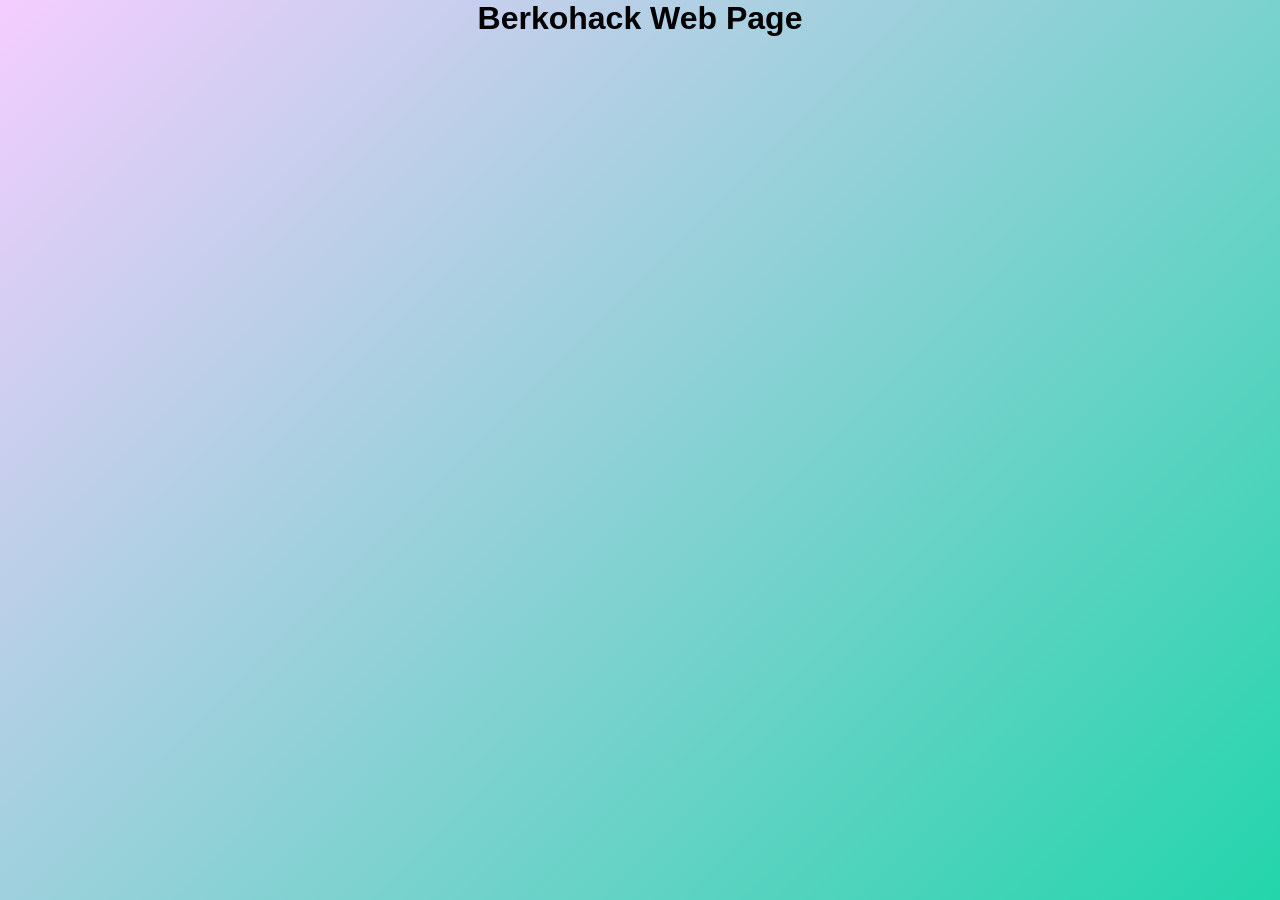
<file: index.html>
<!DOCTYPE html>
<html>
<head>
<meta charset="utf-8">
<meta name="viewport" content="width=device-width, initial-scale=1, minimum-scale=1">
<title>Salucyber</title>
<link rel="stylesheet" href="page.css" type="text/css" />
</head>
<body>
  <center><h1>Berkohack Web Page</h1></center>
</body>
</html>
</file>
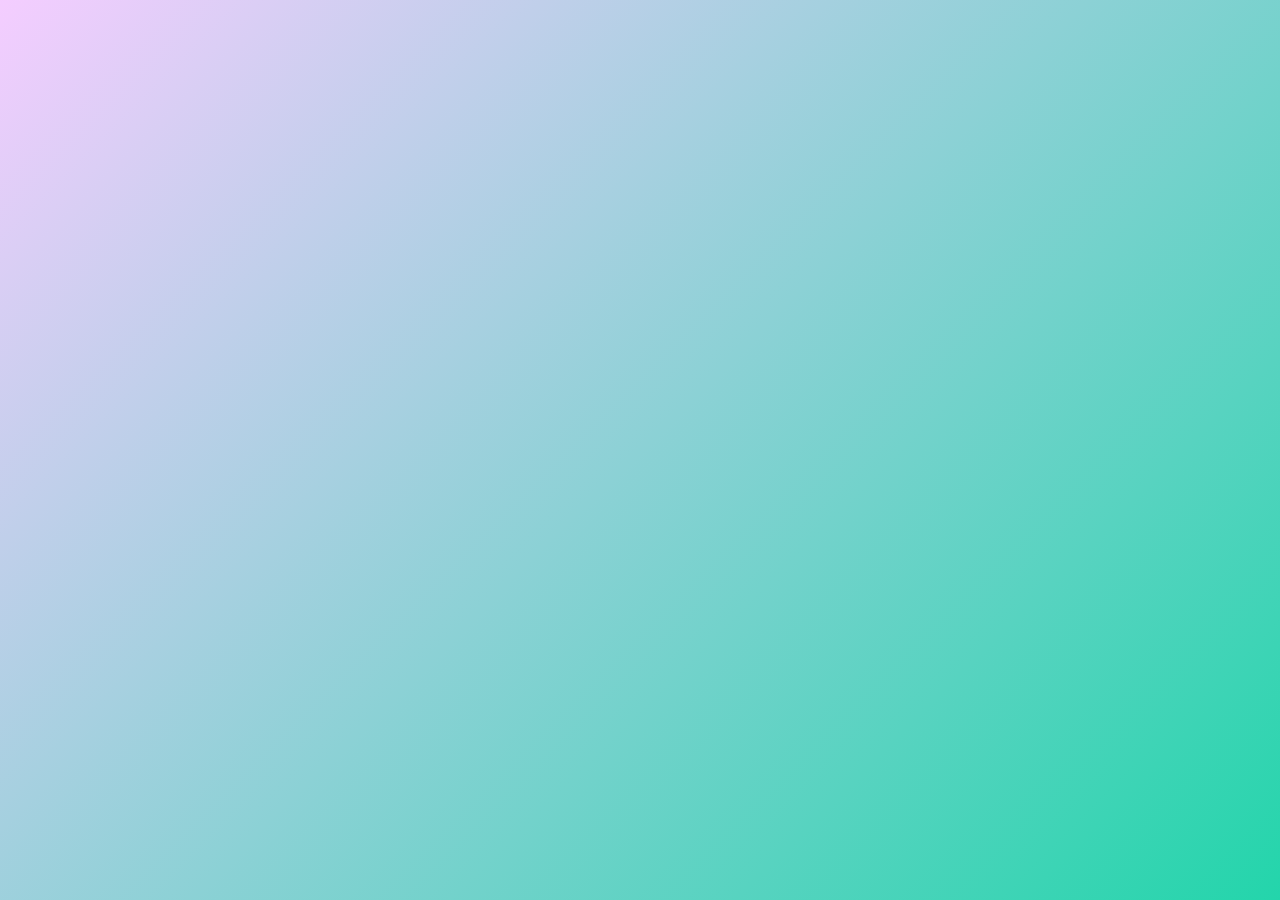
<file: indeh.html>
<!DOCTYPE html>
<html>
<head>
<meta charset="utf-8">
<meta name="viewport" content="width=device-width, initial-scale=1, minimum-scale=1">
<title>Salucyber</title>
<link rel="stylesheet" href="page.css" type="text/css" />
</head>
<body>
</body>
</html>
</file>
<file: page.css>
* {
  padding: 0;
  margin: 0;
}
html, body {
   height: 100%;
}
body {
  font-family: Arial, Helvetica, sans-serif;
  font-style: normal;
  font-weight: normal;
  font-size: 12pt;
  text-align: left;
  background: linear-gradient(-45deg, #BCD65B, #23A6D5, #FAB7B5, #23D5AB, #F4CDFF);
  background-size: 400% 400%;
  animation: gradient 10s ease infinite;
}
@keyframes gradient {
  0% {
    background-position: 0% 50%;
  }
  50% {
    background-position: 100% 50%;
  }
  100% {
    background-position: 0% 50%;
  }
}
</file>
